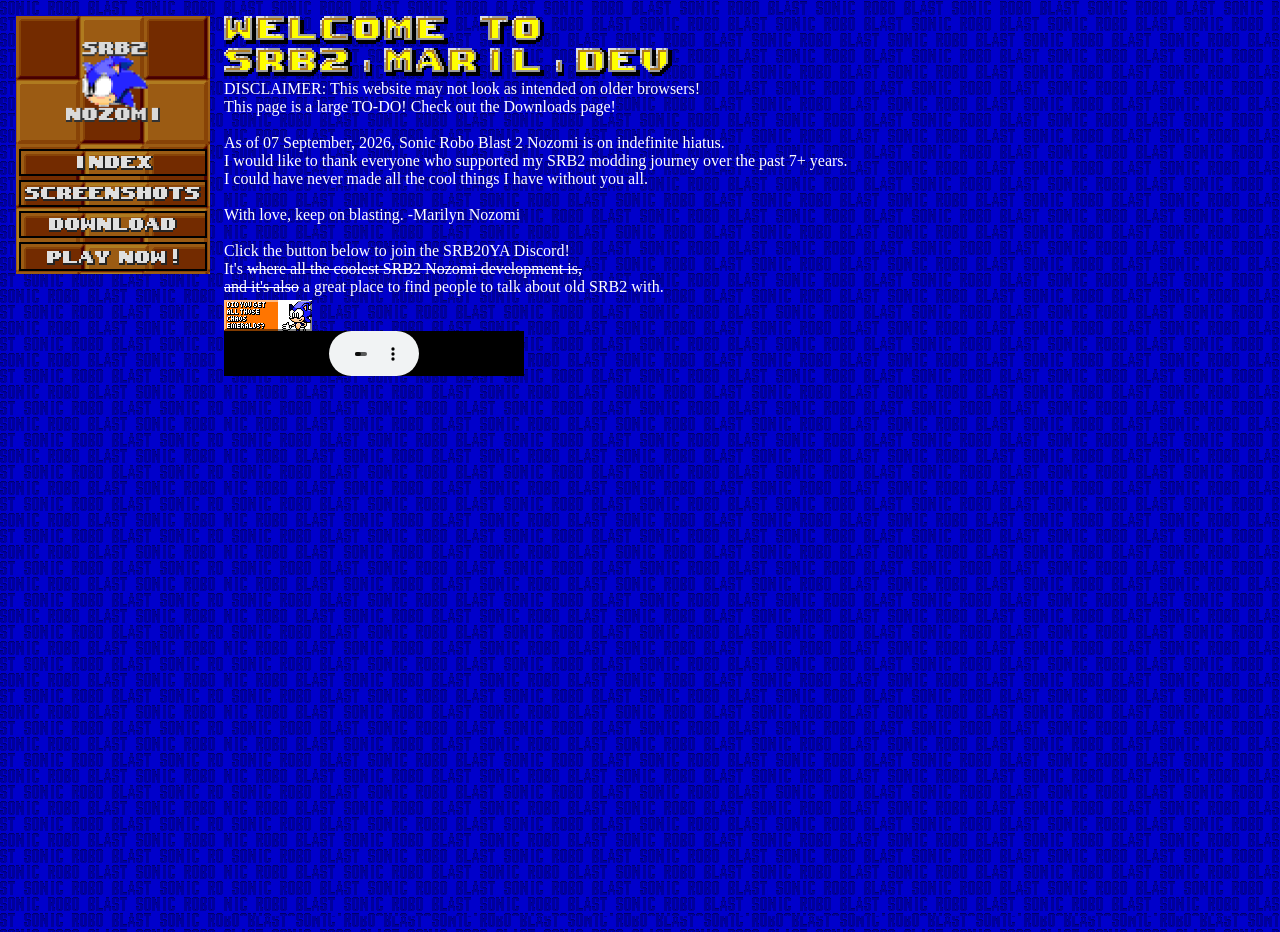
<file: index.html>
<!DOCTYPE html>
<html>
	<head>
		<title>Sonic Robo Blast 2 - Nozomi Website</title>
		
		<style>
			html {
				background: url("images/SRB2BACK.gif");
				background-color: black;
				display: flex;
				width: 100%;
				height: 100%;
				margin: 16px;
				overflow: hidden;
			}
		</style>
		
		<link rel="stylesheet" href="style.css">
	</head>

	<frameset cols="208,*" border="0" frameborder="1" framespacing="0">
		<frame src="sidebar.html" marginwidth="0" marginheight="0" scrolling="no" noresize/>
		
		<frameset>
			<frame src="main.html" name="content" marginwidth="0" marginheight="0" scrolling="yes" noresize/>
		</frameset>
	</frameset>
</html>
</file>
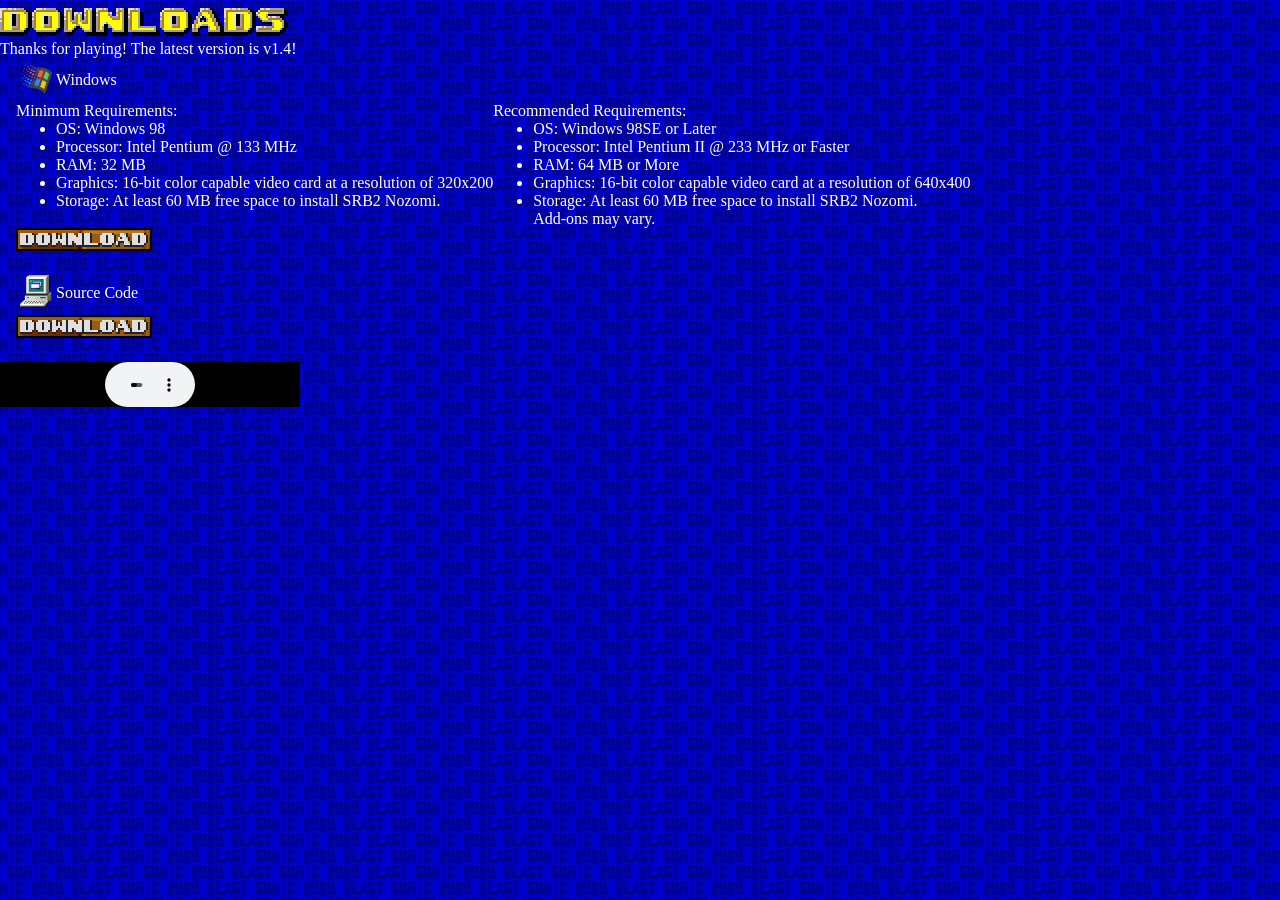
<file: download.html>
<html>
	<head>
		<style>
			.downloads {
				display: block;
			}
		
			.main {
				color: white;
				display: block;
				margin-left: 0;
			}
			
			p {
				margin: 0;
			}
			
			div.downloads {
				width: 100%;
				margin: 16px;
				margin-top: 4px;
				margin-bottom: 24px;
			}
			
			div.logo {
				width: 32px;
				height: 32px;
				display: flex;
				margin-bottom: 8px;
				align-items: center;
			}
			
			div.requirements {
				display: flex;
			}
			
			img.logo {
				width: 32px;
				height: 32px;
				margin: 4px;
			}
			
			p.logo {
				padding-top: 4px;
				min-width: 256px;
			}
			
			ul {
				margin: 0;
			}
			
			a img {
				background: url("images/GFZROCK.gif");
				border: 2px solid black;
				display: block;
				padding: 2px;
				padding-top: 3px;
			}
		</style>
		
		<link rel="stylesheet" href="style.css">
	</head>

	<body class="main">
		<div>
			<img class="downloads" src="images/DOWNLOADS.gif">
			<p>Thanks for playing! The latest version is v1.4!</p>
		</div>
		
		<div class="downloads"> <!-- Windows -->
			<div class="logo">
				<img class="logo" src="images/WINDOWS.gif" />
				<p class="logo">Windows</p>
			</div>
			
			<div class="requirements">
				<div class="min-requirements">
					<p>Minimum Requirements:</P>
					
					<ul>
						<li>OS: Windows 98</li>
						<li>Processor: Intel Pentium @ 133 MHz</li>
						<li>RAM: 32 MB</li>
						<li>Graphics: 16-bit color capable video card at a resolution of 320x200</li>
						<li>Storage: At least 60 MB free space to install SRB2 Nozomi.</li>
					</ul>
				</div>
				
				<div class="rec-requirements">
					<p>Recommended Requirements:</P>
					
					<ul>
						<li>OS: Windows 98SE or Later</li>
						<li>Processor: Intel Pentium II @ 233 MHz or Faster</li>
						<li>RAM: 64 MB or More</li>
						<li>Graphics: 16-bit color capable video card at a resolution of 640x400</li>
						<li>Storage: At least 60 MB free space to install SRB2 Nozomi.<br>Add-ons may vary.</li>
					</ul>
				</div>
			</div>
			
			<a href="downloads/srb2win-nozomi_v14.zip"><img src="images/DOWNLOAD.gif" /></a>
		</div>
		
		<div class="downloads"> <!-- Source -->
			<div class="logo">
				<img class="logo" src="images/COMPUTER.gif" />
				<p class="logo">Source Code</p>
			</div>
			
			<a href="downloads/srb2src-nozomi_v14.zip"><img src="images/DOWNLOAD.gif" /></a>
		</div>

		<embed src="jam_2.mp3" type="audio/mpeg" width="300" height="45" autostart="true" loop="true">
	</body>
</html>
</file>
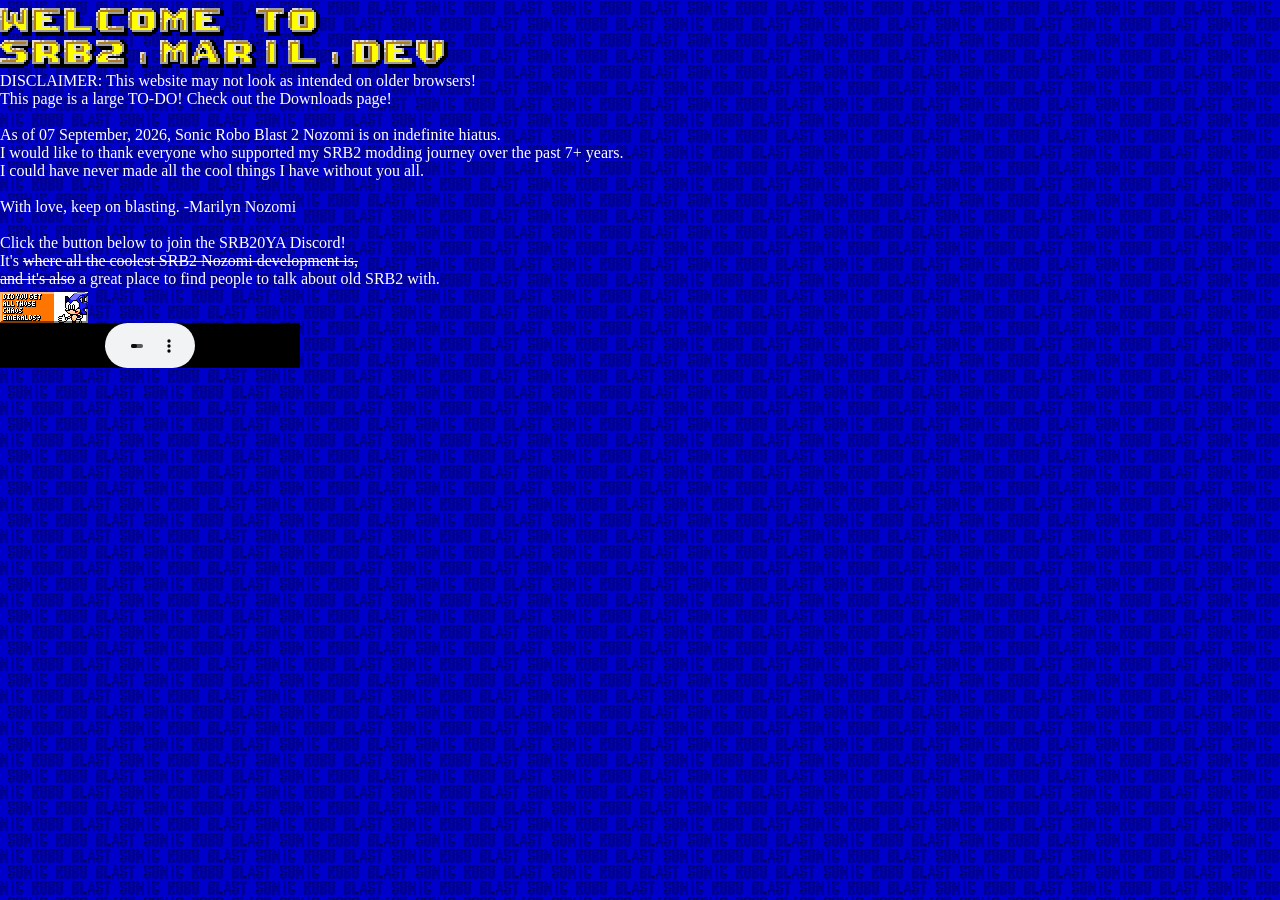
<file: main.html>
<html>
	<head>
		<style>
			.welcome {
				display: block;
			}
		
			.main {
				color: white;
				display: block;
				margin-left: 0;
			}
		</style>
		
		<link rel="stylesheet" href="style.css">
	</head>

	<body class="main">
		<div>
			<img class="welcome" src="images/WELCOME.gif">
			DISCLAIMER: This website may not look as intended on older browsers!<br>
			This page is a large TO-DO! Check out the Downloads page!<br><br>

			As of 07 September, 2026, Sonic Robo Blast 2 Nozomi is on indefinite hiatus.<br>
			I would like to thank everyone who supported my SRB2 modding journey over the past 7+ years.<br>
			I could have never made all the cool things I have without you all.<br><br>
			With love, keep on blasting. -Marilyn Nozomi<br><br>
			
			Click the button below to join the SRB20YA Discord!<br>
			It's <s>where all the coolest SRB2 Nozomi development is,</s><br>
			<s>and it's also</s> a great place to find people to talk about old SRB2 with.<br>
			<a href="http://discord.gg/7uK4xVvQcu" target="_blank"><img style="margin-top:4px;" src="images/srb20ya.gif" alt="SRB20YA Discord"/></a><br>
			<embed src="jam.mp3" type="audio/mpeg" width="300" height="45" autostart="true" loop="true">
		</div>
	</body>
</html>
</file>
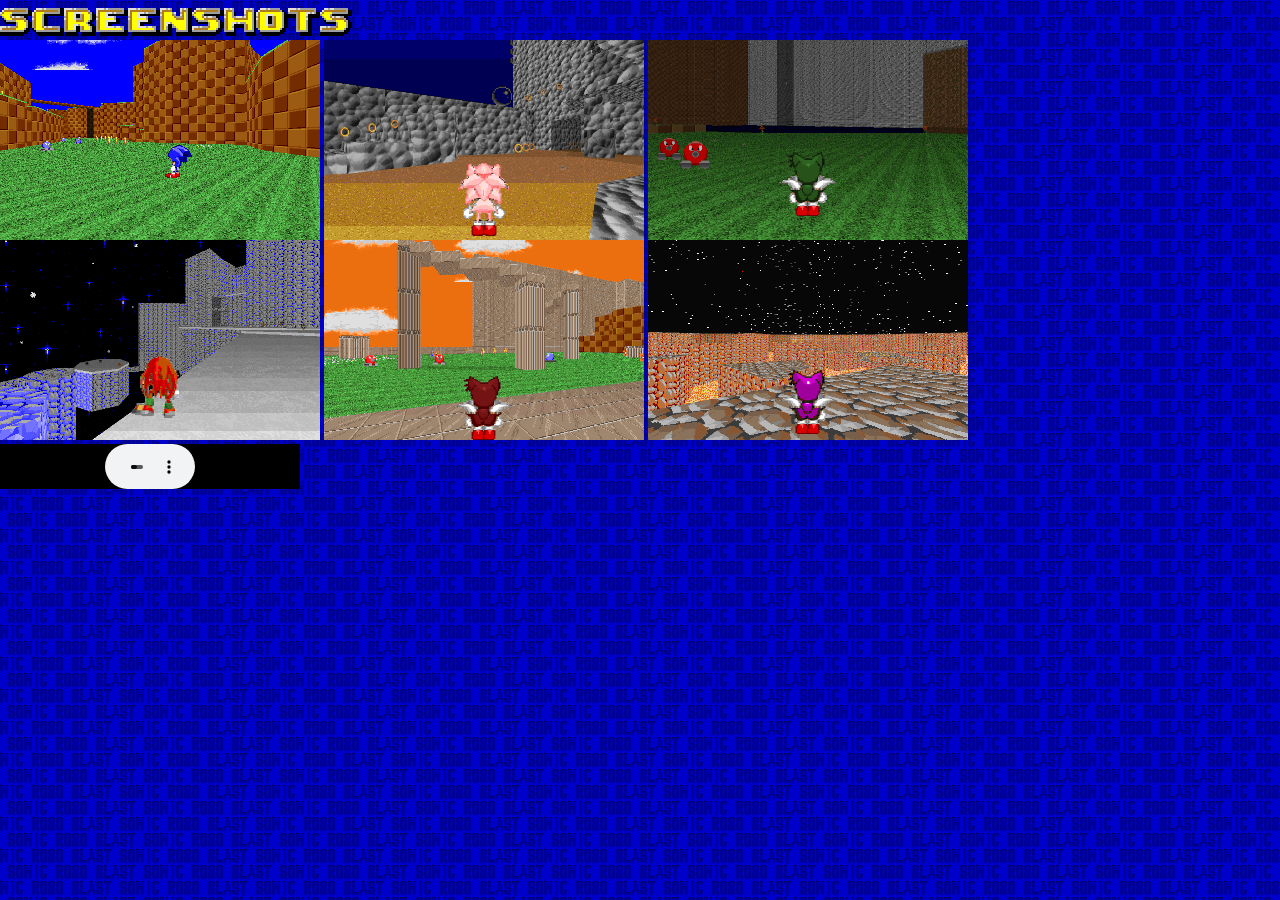
<file: screenshots.html>
<html>
	<head>
		<style>
			img.screenshots {
				display: block;
			}
		
			div.screenshots {
			  display: flex;
			  flex-wrap: wrap;
			  margin-bottom: 4px;
			}

			div.screenshots img {
			  margin-right: 4px;
			}
		
			.main {
				color: white;
				display: block;
				margin-left: 0;
			}
		</style>
		
		<link rel="stylesheet" href="style.css">
	</head>

	<body class="main">
		<div>
			<img class="screenshots" src="images/SCREENSHOTS_H.gif">
			
			<div class="screenshots">
				<img src="images/SRB2002.gif" />
				<img src="images/SRB2000.gif" />
				<img src="images/SRB2001.gif" />
				<img src="images/SRB2003.gif" />
				<img src="images/SRB2004.gif" />
				<img src="images/SRB2005.gif" />
			</div>

			<embed src="jam.mp3" type="audio/mpeg" width="300" height="45" autostart="true" loop="true">
		</div>
	</body>
</html>
</file>
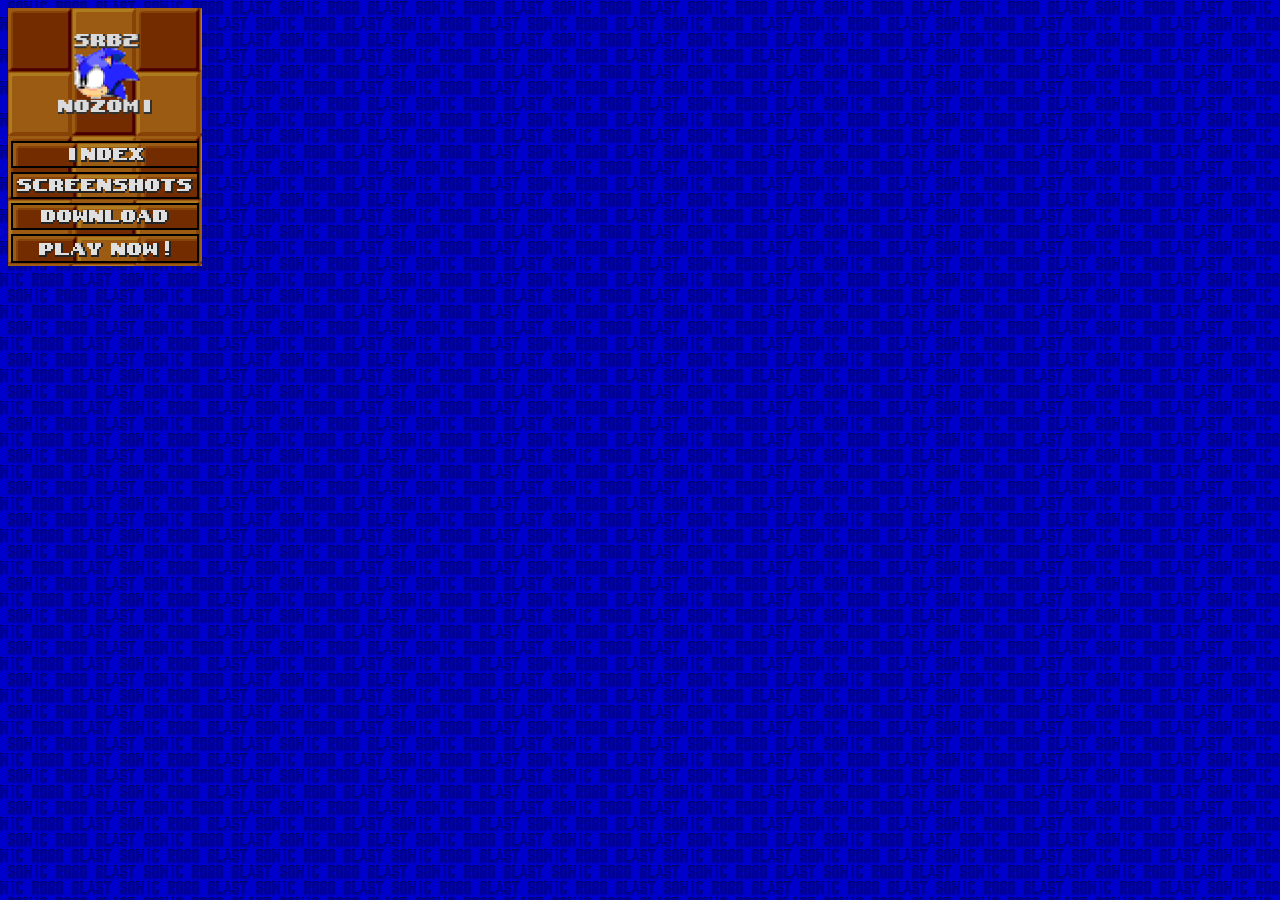
<file: sidebar.html>
<html>
	<head>
		<style>
			table {
				background: url("images/GFZROCK.gif");
				margin: 0;
				height: 256px;
				width: 192px;
			}
			
			a.navlink {
				background: url("images/GFZROCK.gif");
				border: 2px solid black;
				color: cyan;
				display: block;
				max-width: 188px;
			}
			
			a.navlink img {
				align: center;
				display: block;
				padding: 4px;
				padding-top: 5px;
			}
			
			a:visited.navlink {
				color: magenta;
			}
		</style>
		
		<link rel="stylesheet" href="style.css">
	</head>

	<table align="center">
		<td style="height: 128px;">
			<img style="display:block; margin:auto; width: 50%;" src="images/SRB2.gif" />
		</td>
	
		<tbody align="center">
			<tr>
				<td>
					<a class="navlink" href="main.html" title="Index" target="content">
						<img src="images/INDEX.gif" />
					</a>
				</td>			
			</tr>
			
			<tr>
				<td>
					<a class="navlink" href="screenshots.html" title="Screenshots" target="content">
						<img src="images/SCREENSHOTS.gif" />
					</a>
				</td>			
			</tr>

			<tr>
				<td>
					<a class="navlink" href="download.html" title="Download" target="content">
						<img src="images/DOWNLOAD.gif" />
					</a>
				</td>
			</tr>

			<tr>
				<td>
					<a class="navlink" href="srb2n/index.html" title="Play Now" target="content">
						<img src="images/PLAY_NOW.gif" />
					</a>
				</td>
			</tr>
		</tbody>
	</table>
</html>
</file>
<file: style.css>
body {
	background-image: url("images/SRB2BACK.gif");
}
</file>
